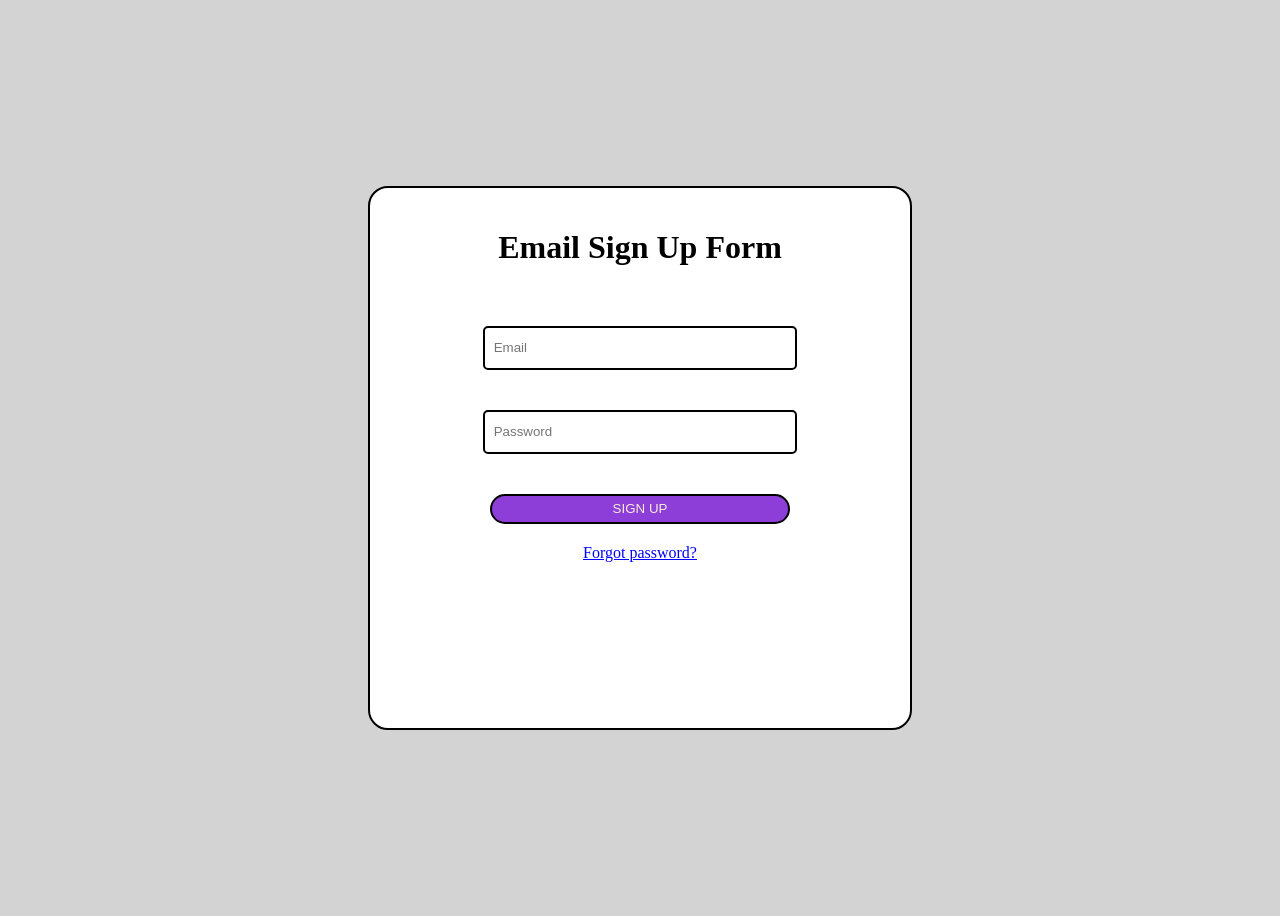
<file: index.html>
<!DOCTYPE html>
<html lang="en">
<head>
    <meta charset="UTF-8">
    <meta name="viewport" content="width=device-width, initial-scale=1.0">
    <title>Task 1</title>
    <link rel="stylesheet" href="style.css">
</head>
<body>
    <div> 
      <h1>Email Sign Up Form</h1>
    <br>
    <input type="email" placeholder=" Email">
    <br>
    <input type="password" placeholder=" Password">
    <br>
    <button> Sign up </button>
    <br>
    <a href="#">Forgot password?</a>
    
    </div>
</body>
</html>
</file>
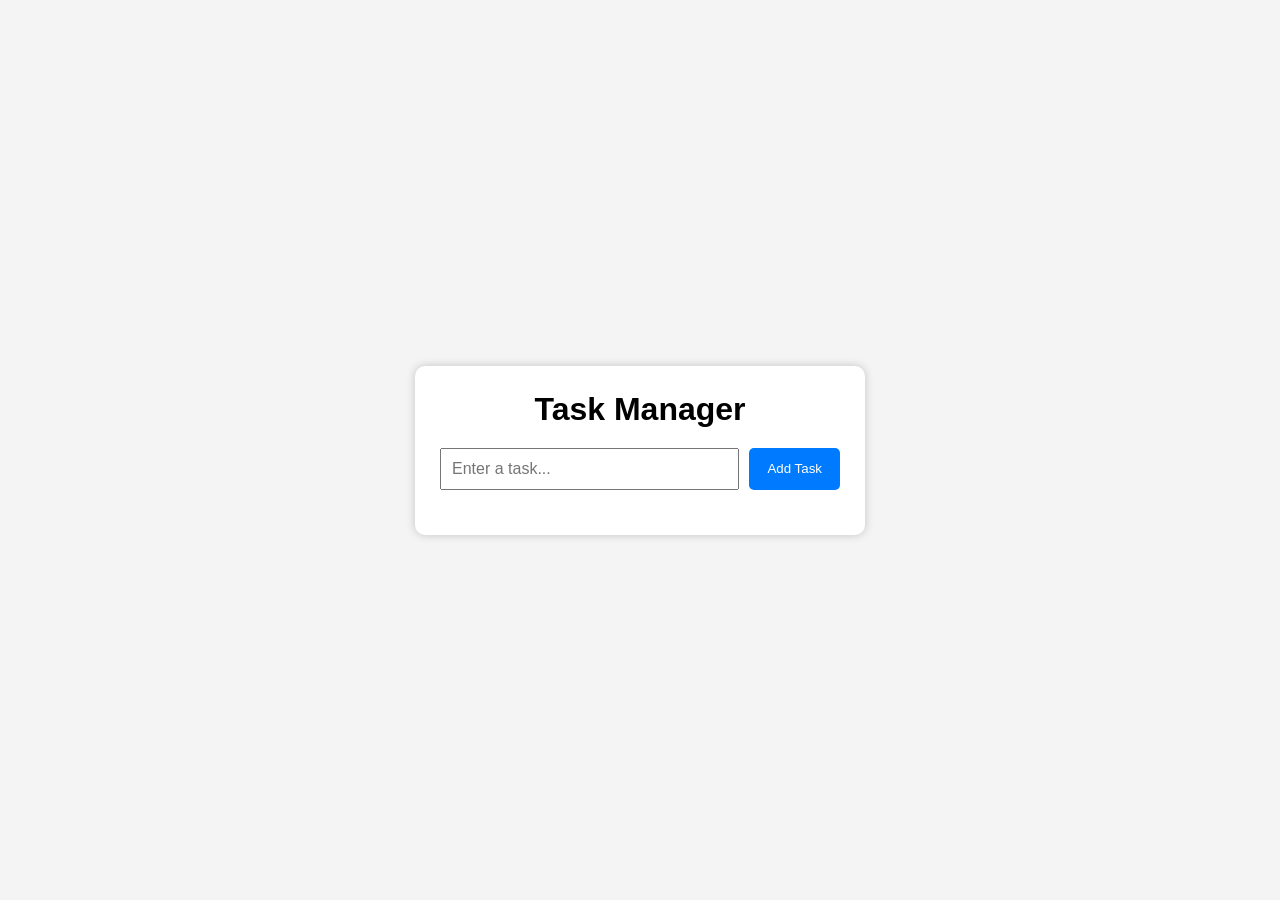
<file: week2-TaskManager/index.html>
<!DOCTYPE html>
<html lang="en">
<head>
    <meta charset="UTF-8">
    <meta name="viewport" content="width=device-width, initial-scale=1.0">
    <title>Task Manager</title>
    <link rel="stylesheet" href="style.css">
</head>
<body>

<div class="container">
    <h1>Task Manager</h1>

    <div class="input-section">
        <input
            type="text"
            id="taskInput"
            placeholder="Enter a task..."
        >
        <button id="addBtn">Add Task</button>
    </div>

    <p id="message"></p>

    <ul id="taskList"></ul>
</div>

<script src="script.js"></script>
</body>
</html>
</file>
<file: style.css>
body{
   background-color:lightgray;
   display: flex;
   justify-content: center;
   align-items: center;
   height: 100vh;
}
div{
   width: 500px;
     height:500px;
      text-align: center;
      background-color: rgb(255, 255, 255);
      align-items: center;
      justify-content: center;
      border-radius: 20px;
      border: 2px solid black;
      padding:20px;
      margin:10px;

}


input{
   width: 300px;
   height: 30px;
   border-radius: 5px;
   border: 2px solid black;
   margin: 20px;
   padding: 5px;

}
button{
   width: 300px;
   height: 30px;
   border-radius: 20px;
   border: 2px solid rgb(0, 0, 0);
   margin: 20px;
   padding: 5px;
   background-color:rgb(141, 62, 216);
   color:antiquewhite;
   text-transform: uppercase;
   text-align:center;
   


}
a {
   color:blue;

}
</file>
<file: week2-TaskManager/style.css>
*{
    margin:0;
    padding:0;
    box-sizing:border-box;
    font-family:Arial, Helvetica, sans-serif;
}

body{
    background:#f4f4f4;
    display:flex;
    justify-content:center;
    align-items:center;
    min-height:100vh;
}

.container{
    width:450px;
    background:white;
    padding:25px;
    border-radius:10px;
    box-shadow:0 0 10px rgba(0,0,0,0.2);
}

h1{
    text-align:center;
    margin-bottom:20px;
}

.input-section{
    display:flex;
    gap:10px;
}

input{
    flex:1;
    padding:10px;
    font-size:16px;
}

button{
    padding:10px 18px;
    border:none;
    cursor:pointer;
    border-radius:5px;
    color:white;
}

#addBtn{
    background:#007bff;
}

#addBtn:hover{
    background:#0056b3;
}

ul{
    margin-top:20px;
}

li{
    list-style:none;
    display:flex;
    justify-content:space-between;
    align-items:center;
    background:#f0f0f0;
    margin-bottom:10px;
    padding:10px;
    border-radius:5px;
}

.task-buttons button{
    margin-left:5px;
}

.edit{
    background:#28a745;
}

.delete{
    background:#dc3545;
}

#message{
    margin-top:15px;
    text-align:center;
    font-weight:bold;
}

.success{
    color:green;
}

.error{
    color:red;
}
</file>
